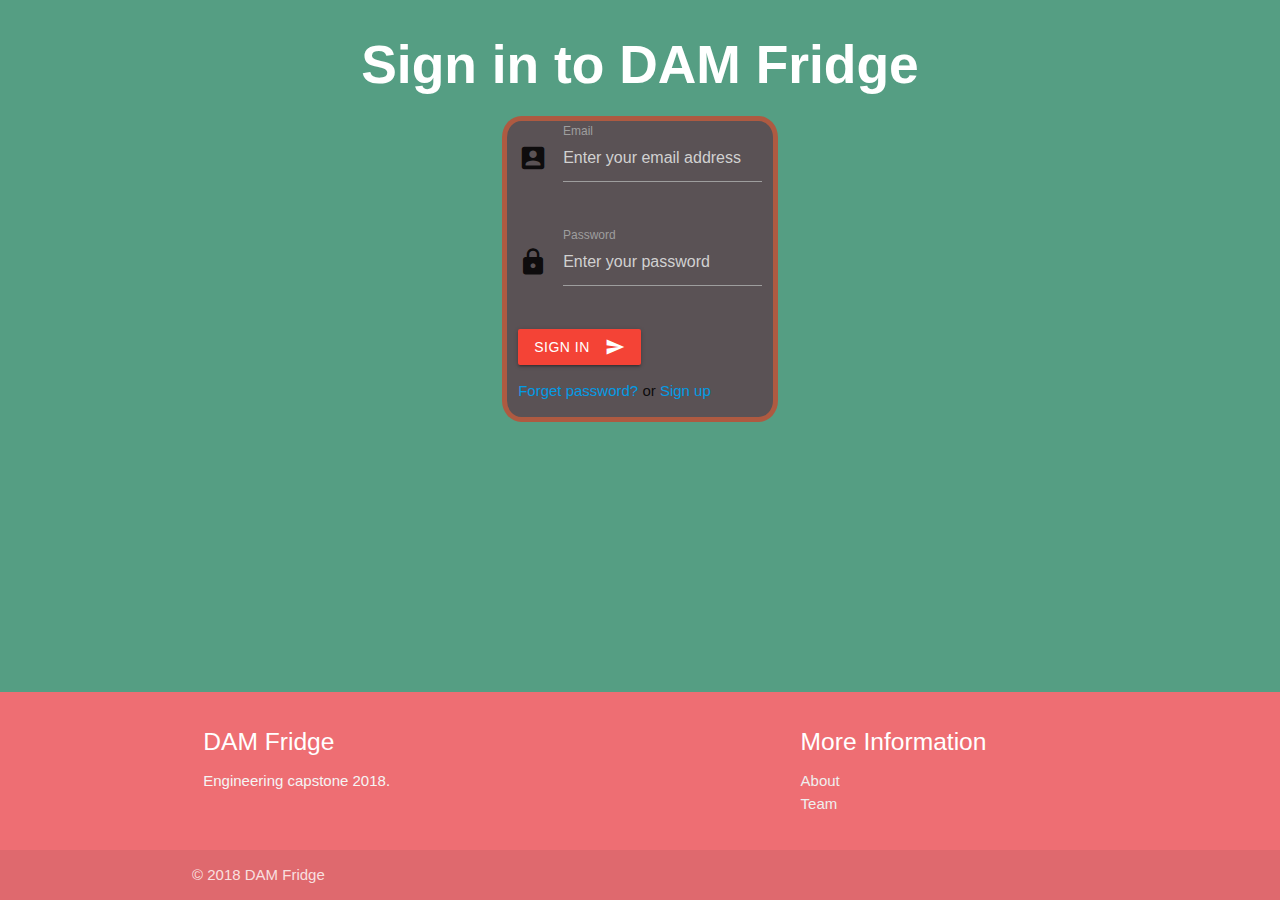
<file: index.html>
<!DOCTYPE html>
<html>

<head>
    <meta charset="utf-8">
    <meta http-equiv="X-UA-Compatible" content="IE=edge">
    <title></title>
    <!--Import Google Icon Font-->
    <link href="https://fonts.googleapis.com/icon?family=Material+Icons" rel="stylesheet">
    <!--Import materialize.css-->
    <link type="text/css" rel="stylesheet" href="webapp/3rd-party/materialize/css/materialize.css" media="screen,projection" />
    <!-- Import custom css-->
    <link href="webapp/css/index.css" rel="stylesheet" type="text/css">
    <!-- jQuery CDN -->
    <script src="https://ajax.googleapis.com/ajax/libs/jquery/3.3.1/jquery.min.js"></script>
    <!--Let browser know website is optimized for mobile-->
    <meta name="viewport" content="width=device-width, initial-scale=1.0" />
</head>

<body>
    <main>
        <div id="SignInContainer" class="container">
            <div class="row">
                <div class="">
                    <h2 id="SignInTitle" class="center-align white-text">Sign in to DAM Fridge</h2>
                </div>
                <div class="col m3 xl4"></div>
                <div class="col s12 m6 xl4">
                    <form id="SignInForm" class="col s12 m12">
                        <div class="row">
                            <div class="input-field col s12">
                                <i class="material-icons prefix">account_box</i>
                                <input placeholder="Enter your email address" id="email" type="email" class="validate">
                                <label for="email">Email</label>
                            </div>
                        </div>
                        <div class="row">
                            <div class="input-field col s12">
                                <i class="material-icons prefix">lock</i>
                                <input placeholder="Enter your password" id="password" type="password" class="validate">
                                <label for="password">Password</label>
                            </div>
                        </div>
                        <button id="SignInButton" class="btn waves-effect waves-light red" type="submit" name="action">Sign in
                            <i class="material-icons right">send</i>
                        </button>
                        <p class="">
                            <a id="ForgetPasswordLink" href="#ForgetPasswordContainer">Forget password?</a> or
                            <a href="#!">Sign up</a>
                        </p>
                    </form>
                </div>
                <div class="col m3 xl4"></div>
            </div>
        </div>
        <div id="ForgetPasswordContainer" class="container">
            <div class="row">
                <h2 id="ResetPasswordTitle" class="center-align white-text">Reset your password</h2>
                <div class="col m3 xl4"></div>
                <div class="col s12 m6 xl4">
                    <form id="ForgetPasswordForm" class="col s12 m12">
                        <p class="white-text">Enter your email address to receive a link to reset your password.</p>
                        <div class="row">
                            <div class="input-field col s12">
                                <i class="material-icons prefix">account_box</i>
                                <input placeholder="Enter your email address" id="PasswordEmail" type="email" class="validate">
                                <label for="email">Email</label>
                            </div>
                        </div>
                        <button id="SendEmail" class="btn waves-effect waves-light red" type="submit" name="action">Send Me a Link
                            <i class="material-icons right">send</i>
                        </button>
                    </form>
                </div>
                <div class="col m3 xl4"></div>
            </div>
        </div>
    </main>
    <footer class="page-footer">
        <div class="container">
            <div class="row">
                <div class="col l6 s12">
                    <h5 class="white-text">DAM Fridge</h5>
                    <p class="grey-text text-lighten-4">Engineering capstone 2018.</p>
                </div>
                <div class="col l4 offset-l2 s12">
                    <h5 class="white-text">More Information</h5>
                    <ul>
                        <li><a class="grey-text text-lighten-3" href="#!">About</a></li>
                        <li><a class="grey-text text-lighten-3" href="#!">Team</a></li>
                    </ul>
                </div>
            </div>
        </div>
        <div class="footer-copyright">
            <div class="container">
                © 2018 DAM Fridge
            </div>
        </div>
    </footer>
</body>
<!--JavaScript at end of body for optimized loading-->
<script type="text/javascript" src="webapp/3rd-party/materialize/js/materialize.js"></script>
<script type="text/javascript" src="webapp/js/index.js"></script>

</html>
</file>
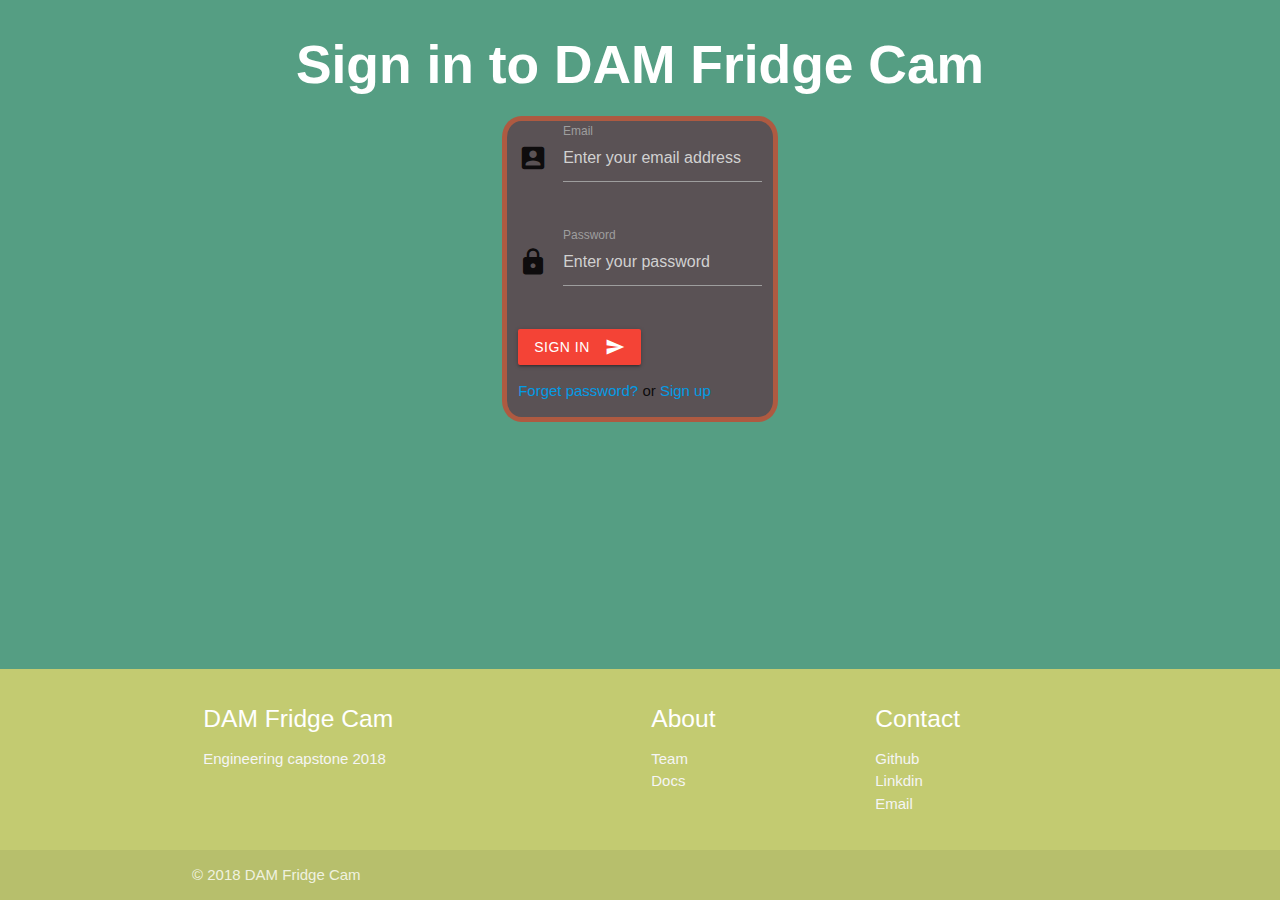
<file: webapp/index.html>
<!DOCTYPE html>
<html>

<head>
    <meta charset="utf-8">
    <meta http-equiv="X-UA-Compatible" content="IE=edge">
    <title>DAM Fridge Cam - Login</title>
    <!--Import Google Icon Font-->
    <link href="https://fonts.googleapis.com/icon?family=Material+Icons" rel="stylesheet">
    <!--Import materialize.css-->
    <link type="text/css" rel="stylesheet" href="3rd-party/materialize/css/materialize.css" media="screen,projection" />
    <!-- Import custom css-->
    <link href="css/index.css" rel="stylesheet" type="text/css">
    <link rel="stylesheet" type="text/css" href="css/page_template.css">
    <!-- jQuery CDN -->
    <script src="https://ajax.googleapis.com/ajax/libs/jquery/3.3.1/jquery.min.js"></script>
    <!--Let browser know website is optimized for mobile-->
    <meta name="viewport" content="width=device-width, initial-scale=1.0" />
</head>

<body>
    <main>
        <div id="SignInContainer" class="container">
            <div class="row">
                <div class="">
                    <h2 id="SignInTitle" class="center-align white-text">Sign in to DAM Fridge Cam</h2>
                </div>
                <div class="col m3 xl4"></div>
                <div class="col s12 m6 xl4">
                    <form id="SignInForm" class="col s12 m12" action="php/authenticate.php" method="post">
                        <div class="row">
                            <div class="input-field col s12">
                                <i class="material-icons prefix">account_box</i>
                                <input placeholder="Enter your email address" name="email" id="email" type="email" class="validate" autocomplete="on" required="">
                                <label for="email">Email</label>
                            </div>
                        </div>
                        <div class="row">
                            <div class="input-field col s12">
                                <i class="material-icons prefix">lock</i>
                                <input placeholder="Enter your password" name="password" id="password" type="password" class="validate" required="">
                                <label for="password">Password</label>
                            </div>
                        </div>
                        <button id="SignInButton" class="btn waves-effect waves-light red" type="submit" name="action">Sign in
                            <i class="material-icons right">send</i>
                        </button>
                        <p class="">
                            <a id="ForgetPasswordLink" href="#ForgetPasswordContainer">Forget password?</a> or
                            <a id="SignUpLink" href="#SignUpContainer">Sign up</a>
                        </p>
                    </form>
                </div>
                <div class="col m3 xl4"></div>
            </div>
        </div>
        <div id="ForgetPasswordContainer" class="container">
            <div class="row">
                <h2 id="ResetPasswordTitle" class="center-align white-text">Reset your password</h2>
                <div class="col m3 xl4"></div>
                <div class="col s12 m6 xl4">
                    <form id="ForgetPasswordForm" class="col s12 m12" action="php/mail.php" method="post">
                        <p class="white-text">Enter your email address to receive a link to reset your password.</p>
                        <div class="row">
                            <div class="input-field col s12">
                                <i class="material-icons prefix">account_box</i>
                                <input placeholder="Enter your email address" id="PasswordEmail" name="email" type="email" class="validate" required="" 
                                >
                                <label for="email">Email</label>
                            </div>
                        </div>
                        <button id="SendEmail" class="btn waves-effect waves-light red" type="submit" name="action">Send Me a Link
                            <i class="material-icons right">send</i>
                        </button>
                    </form>
                </div>
                <div class="col m3 xl4"></div>
            </div>
        </div>
        <div id="SignUpContainer" class="container">
            <div class="row">
                <div class="">
                    <h2 id="SignUpTitle" class="center-align white-text">Sign up for DAM Fridge Cam</h2>
                </div>
                <div class="col m3 xl4"></div>
                <div class="col s12 m6 xl4">
                    <form id="SignUpForm" class="col s12 m12" action="php/requestAccess.php" method="post">
                        <div class="row">
                            <div class="input-field col s12">
                                <i class="material-icons prefix">account_box</i>
                                <input placeholder="Enter your email address" name="email" id="email" type="email" class="validate" autocomplete="on" required="">
                            </div>
                        </div>
                        <div class="row">
                            <div class="input-field col s12">
                                <i class="material-icons prefix">face</i>
                                <input placeholder="Create a username" name="username" id="username" required="">
                            </div>
                        </div>
                        <div class="row">
                            <div class="input-field col s12">
                                <i class="material-icons prefix">lock</i>
                                <input placeholder="Create a password" name="password" id="password" type="password" required="">
                            </div>
                        </div>
                        <button id="SignUpButton" class="btn waves-effect waves-light red" type="submit" name="action">Sign Up
                            <i class="material-icons right">send</i>
                        </button>
                    </form>
                </div>
                <div class="col m3 xl4"></div>
            </div>
        </div>
    </main>
    <footer class="page-footer">
        <div class="container">
            <div class="row">
                <div class="col s6 m6">
                    <h5 class="white-text">DAM Fridge Cam</h5>
                    <p class="grey-text text-lighten-4">Engineering capstone 2018</p>
                </div>
                <div class="col s6 m3">
                    <h5>About</h5>
                    <ul>
                        <li><a class="grey-text text-lighten-4" href="#!">Team</a></li>
                        <li><a class="grey-text text-lighten-4" href="#!">Docs</a></li>
                    </ul>
                </div>
                <div class="col s6 m3">
                    <h5>Contact</h5>
                    <ul>
                        <li><a class="grey-text text-lighten-4" href="https://github.com/dinkar-sharma/DAM_Fridge_Capstone_2018">Github</a></li>
                        <li><a class="grey-text text-lighten-4" href="#!">Linkdin</a></li>
                        <li><a class="grey-text text-lighten-4" href="#!">Email</a></li>
                    </ul>
                </div>
            </div>
        </div>
        <div class="footer-copyright">
            <div class="container">
                © 2018 DAM Fridge Cam
            </div>
        </div>
    </footer>
</body>
<!--JavaScript at end of body for optimized loading-->
<script type="text/javascript" src="3rd-party/materialize/js/materialize.js"></script>
<script type="text/javascript" src="js/index.js"></script>
</html>
</file>
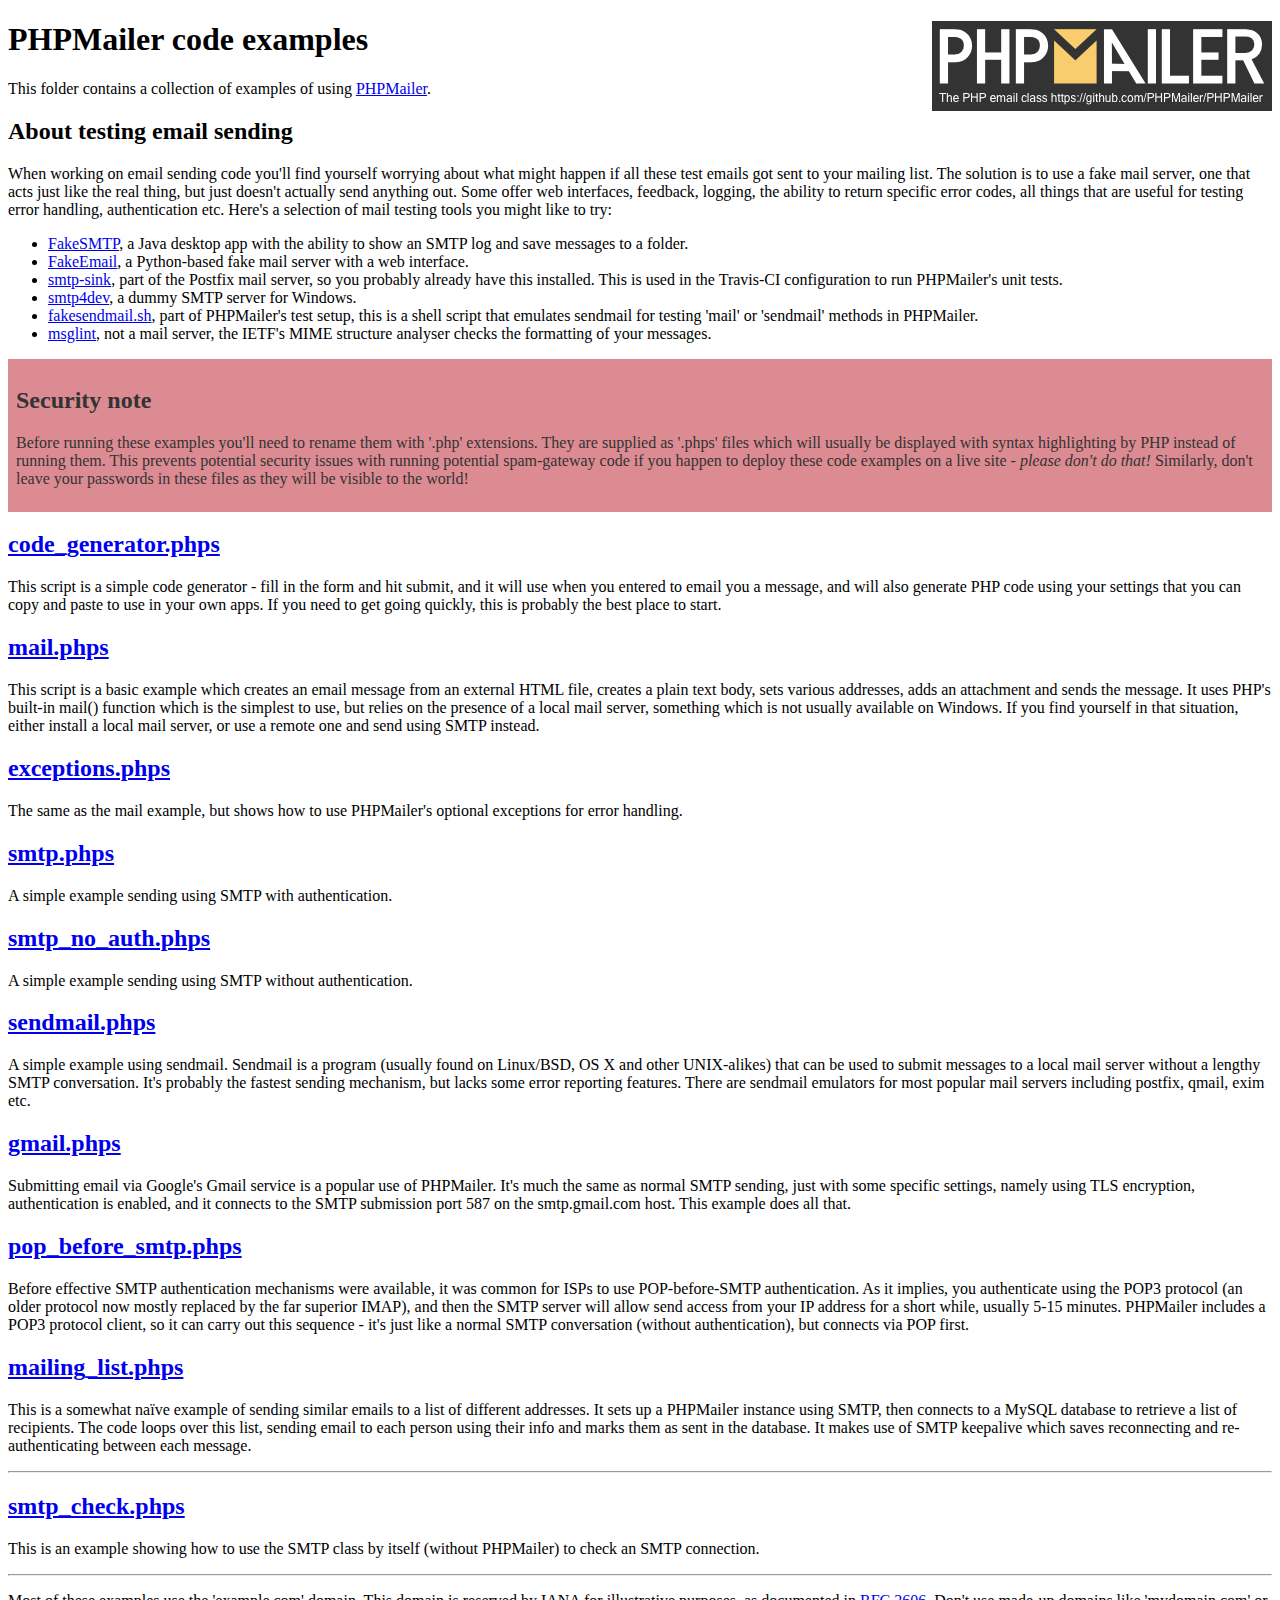
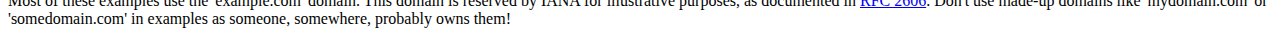
<file: webapp/PHPMailer-master/examples/index.html>
<!DOCTYPE html>
<html>
<head>
	<meta charset="UTF-8">
	<title>PHPMailer Examples</title>
</head>
<body>
<h1>PHPMailer code examples<a href="https://github.com/PHPMailer/PHPMailer"><img src="images/phpmailer.png" style="float:right; border:0;" alt="PHPMailer logo"></a></h1>
<p>This folder contains a collection of examples of using <a href="https://github.com/PHPMailer/PHPMailer">PHPMailer</a>.</p>
<h2>About testing email sending</h2>
<p>When working on email sending code you'll find yourself worrying about what might happen if all these test emails got sent to your mailing list. The solution is to use a fake mail server, one that acts just like the real thing, but just doesn't actually send anything out. Some offer web interfaces, feedback, logging, the ability to return specific error codes, all things that are useful for testing error handling, authentication etc. Here's a selection of mail testing tools you might like to try:</p>
<ul>
  <li><a href="https://github.com/Nilhcem/FakeSMTP">FakeSMTP</a>, a Java desktop app with the ability to show an SMTP log and save messages to a folder. </li>
  <li><a href="https://github.com/isotoma/FakeEmail">FakeEmail</a>, a Python-based fake mail server with a web interface.</li>
  <li><a href="http://www.postfix.org/smtp-sink.1.html">smtp-sink</a>, part of the Postfix mail server, so you probably already have this installed. This is used in the Travis-CI configuration to run PHPMailer's unit tests.</li>
  <li><a href="http://smtp4dev.codeplex.com">smtp4dev</a>, a dummy SMTP server for Windows.</li>
  <li><a href="https://github.com/PHPMailer/PHPMailer/blob/master/test/fakesendmail.sh">fakesendmail.sh</a>, part of PHPMailer's test setup, this is a shell script that emulates sendmail for testing 'mail' or 'sendmail' methods in PHPMailer.</li>
  <li><a href="http://tools.ietf.org/tools/msglint/">msglint</a>, not a mail server, the IETF's MIME structure analyser checks the formatting of your messages.</li>
</ul>
<div style="padding: 8px; color: #333333; background-color: #dc8b92">
<h2>Security note</h2>
<p>Before running these examples you'll need to rename them with '.php' extensions. They are supplied as '.phps' files which will usually be displayed with syntax highlighting by PHP instead of running them. This prevents potential security issues with running potential spam-gateway code if you happen to deploy these code examples on a live site - <em>please don't do that!</em> Similarly, don't leave your passwords in these files as they will be visible to the world!</p>
</div>
<h2><a href="code_generator.phps">code_generator.phps</a></h2>
<p>This script is a simple code generator - fill in the form and hit submit, and it will use when you entered to email you a message, and will also generate PHP code using your settings that you can copy and paste to use in your own apps. If you need to get going quickly, this is probably the best place to start.</p>
<h2><a href="mail.phps">mail.phps</a></h2>
<p>This script is a basic example which creates an email message from an external HTML file, creates a plain text body, sets various addresses, adds an attachment and sends the message. It uses PHP's built-in mail() function which is the simplest to use, but relies on the presence of a local mail server, something which is not usually available on Windows. If you find yourself in that situation, either install a local mail server, or use a remote one and send using SMTP instead.</p>
<h2><a href="exceptions.phps">exceptions.phps</a></h2>
<p>The same as the mail example, but shows how to use PHPMailer's optional exceptions for error handling.</p>
<h2><a href="smtp.phps">smtp.phps</a></h2>
<p>A simple example sending using SMTP with authentication.</p>
<h2><a href="smtp_no_auth.phps">smtp_no_auth.phps</a></h2>
<p>A simple example sending using SMTP without authentication.</p>
<h2><a href="sendmail.phps">sendmail.phps</a></h2>
<p>A simple example using sendmail. Sendmail is a program (usually found on Linux/BSD, OS X and other UNIX-alikes) that can be used to submit messages to a local mail server without a lengthy SMTP conversation. It's probably the fastest sending mechanism, but lacks some error reporting features. There are sendmail emulators for most popular mail servers including postfix, qmail, exim etc.</p>
<h2><a href="gmail.phps">gmail.phps</a></h2>
<p>Submitting email via Google's Gmail service is a popular use of PHPMailer. It's much the same as normal SMTP sending, just with some specific settings, namely using TLS encryption, authentication is enabled, and it connects to the SMTP submission port 587 on the smtp.gmail.com host. This example does all that.</p>
<h2><a href="pop_before_smtp.phps">pop_before_smtp.phps</a></h2>
<p>Before effective SMTP authentication mechanisms were available, it was common for ISPs to use POP-before-SMTP authentication. As it implies, you authenticate using the POP3 protocol (an older protocol now mostly replaced by the far superior IMAP), and then the SMTP server will allow send access from your IP address for a short while, usually 5-15 minutes. PHPMailer includes a POP3 protocol client, so it can carry out this sequence - it's just like a normal SMTP conversation (without authentication), but connects via POP first.</p>
<h2><a href="mailing_list.phps">mailing_list.phps</a></h2>
<p>This is a somewhat naïve example of sending similar emails to a list of different addresses. It sets up a PHPMailer instance using SMTP, then connects to a MySQL database to retrieve a list of recipients. The code loops over this list, sending email to each person using their info and marks them as sent in the database. It makes use of SMTP keepalive which saves reconnecting and re-authenticating between each message.</p>
<hr>
<h2><a href="smtp_check.phps">smtp_check.phps</a></h2>
<p>This is an example showing how to use the SMTP class by itself (without PHPMailer) to check an SMTP connection.</p>
<hr>
<p>Most of these examples use the 'example.com' domain. This domain is reserved by IANA for illustrative purposes, as documented in <a href="http://tools.ietf.org/html/rfc2606">RFC 2606</a>. Don't use made-up domains like 'mydomain.com' or 'somedomain.com' in examples as someone, somewhere, probably owns them!</p>
</body>
</html>
</file>
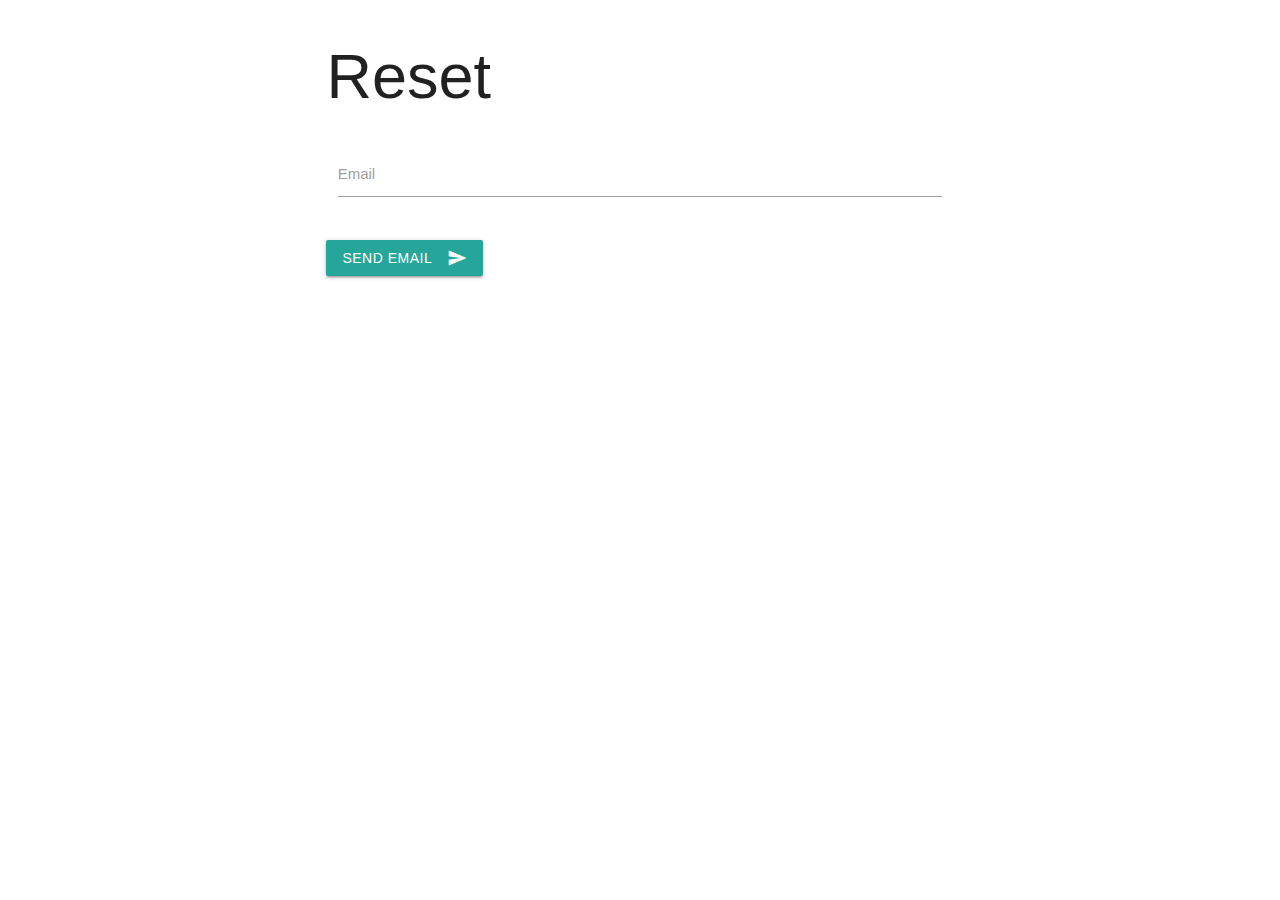
<file: webapp/forgot_pass.html>
<!DOCTYPE html>
<html>
<head>
   <title>Reset Password</title>
    <meta charset="utf-8">
    <meta http-equiv="X-UA-Compatible" content="IE=edge">
    <title></title>
    <!--Import Google Icon Font-->
    <link href="https://fonts.googleapis.com/icon?family=Material+Icons" rel="stylesheet">
    <!--Import materialize.css-->
    <link type="text/css" rel="stylesheet" href="3rd-party/materialize/css/materialize.css" media="screen,projection" />
    <!-- jQuery CDN -->
    <script src="https://ajax.googleapis.com/ajax/libs/jquery/3.3.1/jquery.min.js"></script>
    <!--Let browser know website is optimized for mobile-->
    <meta name="viewport" content="width=device-width, initial-scale=1.0" />
</head>

<body>
  
    <!-- Button to open the modal login form -->
    <div class="container">
      <section class="bg-grey-light">
    <form class="container form-group-lg bg-grey-dark" class="col s12" action="php/mail.php" method="post">
            <h1>Reset</h1>
        <div class="row">
            
                <div class="row">
                    <div class="input-field col s12">
                        <input id="email" name="email" type="email" class="validate" autocomplete="on" required>
                        <label for="email">Email</label>
                    </div>
                </div>
                <div class="row">
                    <button class="btn waves-effect waves-light" type="submit" name="action">Send Email
                        <i class="material-icons right">send</i>
                    </button>
                </div>
            </form>
        </div>
    </div>
  </section>
</body>
<!--JavaScript at end of body for optimized loading-->
<script type="text/javascript" src="3rd-party/materialize/js/materialize.js"></script>
<script src="js/index.js" type="text/javascript"></script>

</html>
</file>
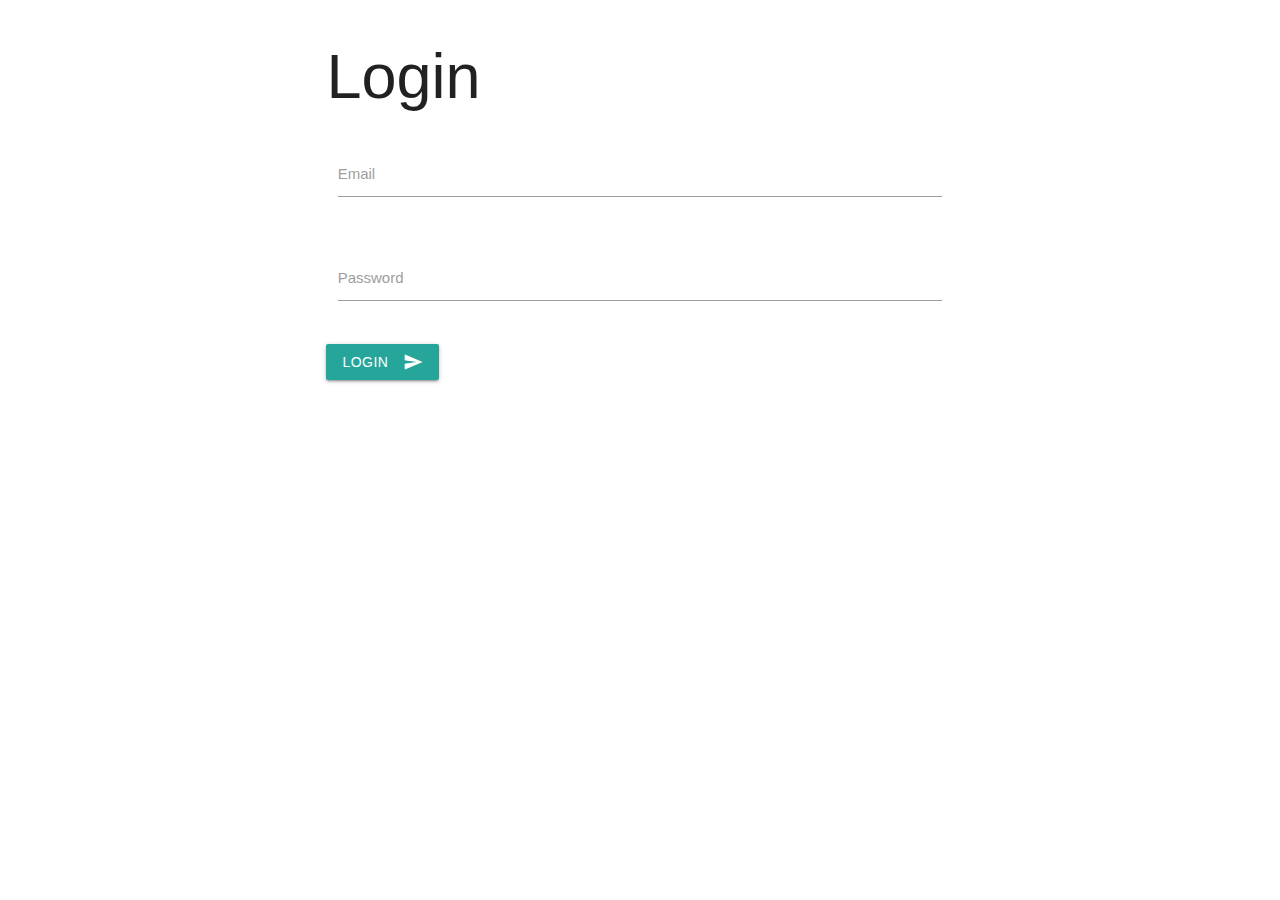
<file: webapp/login.html>
<!DOCTYPE html>
<html>
<head>
   <title>Log In</title>
    <meta charset="utf-8">
    <meta http-equiv="X-UA-Compatible" content="IE=edge">
    <title></title>
    <!--Import Google Icon Font-->
    <link href="https://fonts.googleapis.com/icon?family=Material+Icons" rel="stylesheet">
    <!--Import materialize.css-->
    <link type="text/css" rel="stylesheet" href="3rd-party/materialize/css/materialize.css" media="screen,projection" />
    <!-- jQuery CDN -->
    <script src="https://ajax.googleapis.com/ajax/libs/jquery/3.3.1/jquery.min.js"></script>
    <!--Let browser know website is optimized for mobile-->
    <meta name="viewport" content="width=device-width, initial-scale=1.0" />
</head>

<body>
  
    <!-- Button to open the modal login form -->
    <div class="container">
      <section class="bg-grey-light">
    <form class="container form-group-lg bg-grey-dark" class="col s12" action="php/login.php" method="post">
            <h1>Login</h1>
        <div class="row">
            
                <div class="row">
                    <div class="input-field col s12">
                        <input id="email" type="email" class="validate" autocomplete="on">
                        <label for="email">Email</label>
                    </div>
                </div>
                <div class="row">
                    <div class="input-field col s12">
                        <input id="password" type="password" class="validate">
                        <label for="password">Password</label>
                    </div>
                </div>
                <div class="row">
                    <button class="btn waves-effect waves-light" type="submit" name="action">Login
                        <i class="material-icons right">send</i>
                    </button>
                </div>
            </form>
        </div>
    </div>
  </section>
</body>
<!--JavaScript at end of body for optimized loading-->
<script type="text/javascript" src="3rd-party/materialize/js/materialize.js"></script>
<script src="js/index.js" type="text/javascript"></script>

</html>
</file>
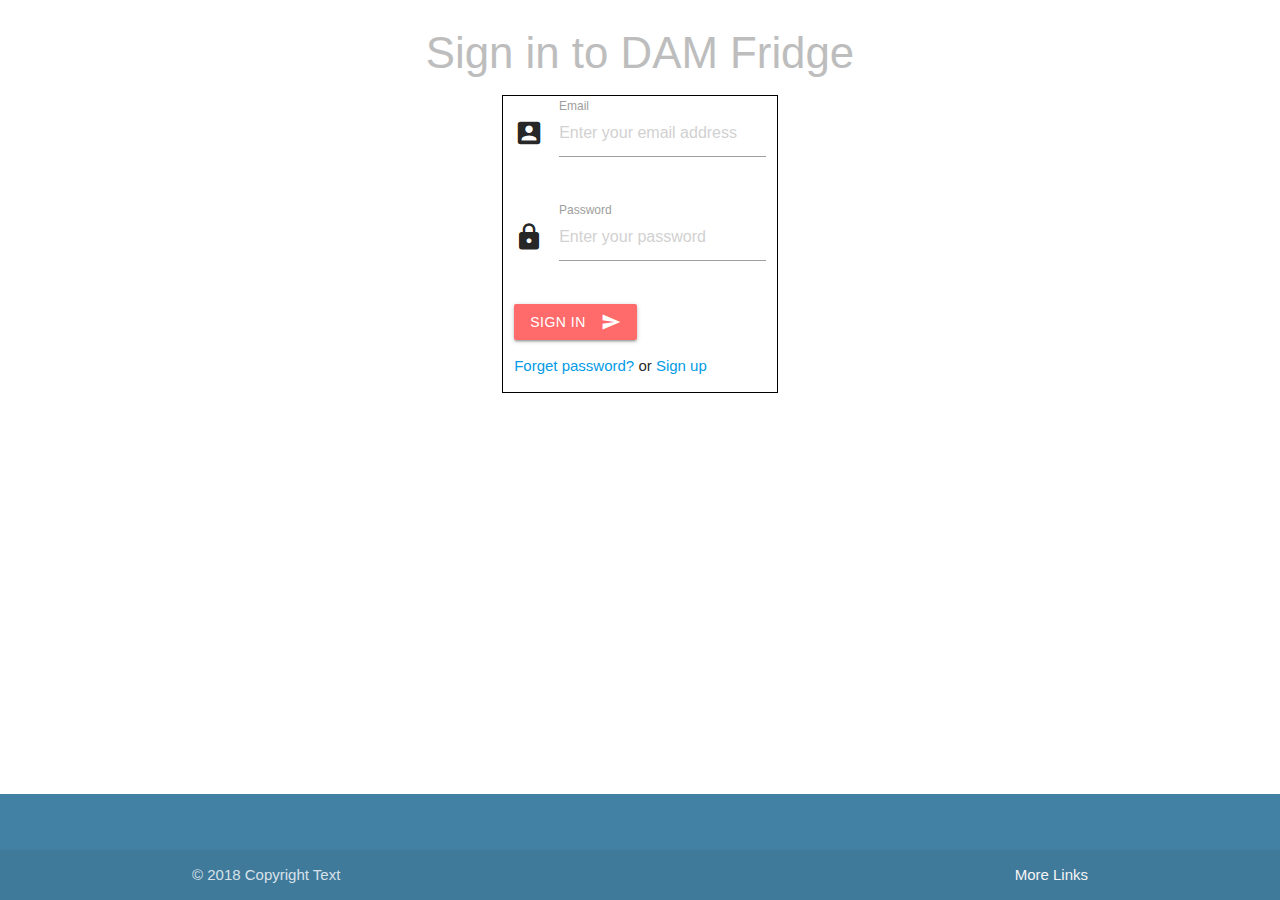
<file: webapp/loginDAM.html>
<!DOCTYPE html>
<html>

<head>
    <meta charset="utf-8">
    <meta http-equiv="X-UA-Compatible" content="IE=edge">
    <title></title>
    <!--Import Google Icon Font-->
    <link href="https://fonts.googleapis.com/icon?family=Material+Icons" rel="stylesheet">
    <!--Import materialize.css-->
    <link type="text/css" rel="stylesheet" href="3rd-party/materialize/css/materialize.css" media="screen,projection" />
    <!--Import materialize.css-->
    <link type="login/css" rel="stylesheet" href="3rd-party/materialize/css/.css" media="screen,projection" />
    <!-- Import custom css-->
    <link href="css/login.css" rel="stylesheet" type="text/css">
    <!-- jQuery CDN -->
    <script src="https://ajax.googleapis.com/ajax/libs/jquery/3.3.1/jquery.min.js"></script>
    <!--Let browser know website is optimized for mobile-->
    <meta name="viewport" content="width=device-width, initial-scale=1.0" />
</head>

<body>
    <main>
        <div class="container">
            <div class="row">
                <h3 class="center-align grey-text text-lighten-1">Sign in to DAM Fridge</h3>
                <div class="col m3 xl4"></div>
                <div id="signin" class="col s12 m6 xl4">
                    <form class="col s12" action="php/login.php" method="post">
                        <div class="row">
                            <div class="input-field col s12">
                                <i class="material-icons prefix">account_box</i>
                                <input placeholder="Enter your email address" id="email" name="email" type="email" class="validate" autocomplete="on" required>
                                <label for="email">Email</label>
                            </div>
                        </div>
                        <div class="row">
                            <div class="input-field col s12">
                                <i class="material-icons prefix">lock</i>
                                <input placeholder="Enter your password" id="password" name="password" type="password" class="validate" required>
                                <label for="password">Password</label>
                            </div>
                        </div>
                        <button id="signinButton" class="btn waves-effect waves-light" type="submit" name="action">Sign in
                            <i class="material-icons right">send</i>
                        </button>
                        <p class="">
                            <a href="forgot_pass.html">Forget password?</a> or
                            <a href="request_access.html">Sign up</a>
                        </p>
                    </form>
                </div>
                <div class="col m3 xl4"></div>
            </div>
        </div>
    </main>
    <footer class="page-footer">
        <div class="container">
            <div class="row">
                <div class="col l6 s12">
                    <h5 class="white-text"><!-- Footer Content --></h5>
                    <p class="grey-text text-lighten-4"><!-- You can use rows and columns here to organize your footer content. --></p>
                </div>
            </div>
        </div>
        <div class="footer-copyright">
            <div class="container">
                © 2018 Copyright Text
                <a class="grey-text text-lighten-4 right" href="#!">More Links</a>
            </div>
        </div>
    </footer>
</body>
<script type="text/javascript" src="3rd-party/materialize/js/materialize.js"></script>
<script src="js/index.js" type="text/javascript"></script>

</html>
</file>
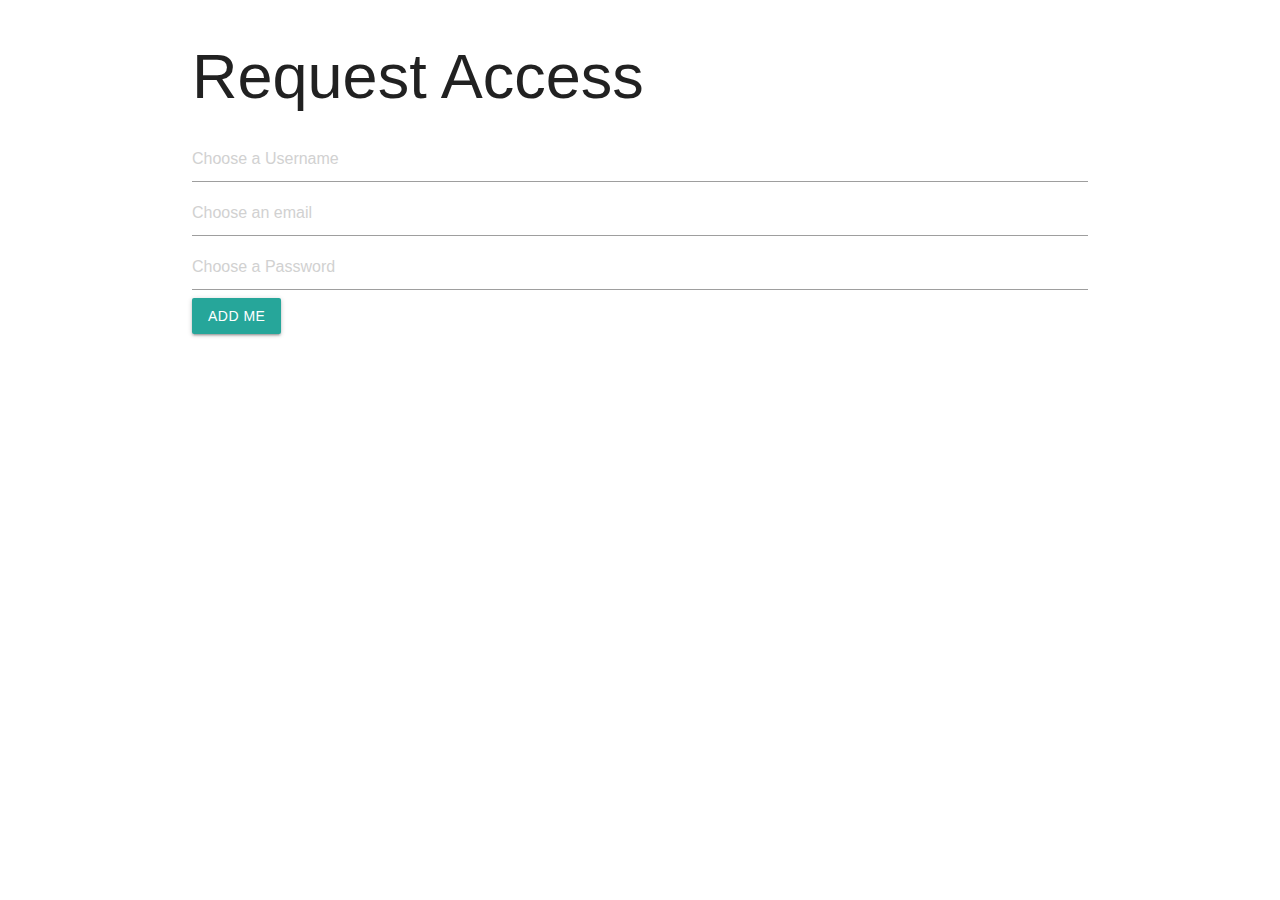
<file: webapp/request_access.html>
<!DOCTYPE html>
<html>
<head>
    <title>Request Access</title>
    <meta charset="utf-8">
      <meta http-equiv="X-UA-Compatible" content="IE=edge">
      <title></title>
      <!--Import Google Icon Font-->
      <link href="https://fonts.googleapis.com/icon?family=Material+Icons" rel="stylesheet">
      <!--Import materialize.css-->
      <link type="text/css" rel="stylesheet" href="3rd-party/materialize/css/materialize.css"  media="screen,projection"/>
      <!-- jQuery CDN -->
      <script src="https://ajax.googleapis.com/ajax/libs/jquery/3.3.1/jquery.min.js"></script>
      <!--Let browser know website is optimized for mobile-->
      <!--  <script>
         // Get the modal
         var modal = document.getElementById('id01');
         
         // When the user clicks anywhere outside of the modal, close it
         window.onclick = function(event) {
             if (event.target == modal) {
                 modal.style.display = "none";
             }
         }
         onclick="document.getElementById('id01').style.display='none'"
         
         </script> -->
      <meta name="viewport" content="width=device-width, initial-scale=1.0"/>
</head>
<body>
    
    <section class="bg-grey-light">
        <form id="form-validate" class="container form-group-lg bg-grey-dark" action="php/request_access.php" method="post">
            <h1>Request Access</h1>
            <div class="input-group ">
                <span class="input-group-addon"><i class="glyphicon glyphicon-user"></i></span>
                <input class="form-control" id="username" name="username" placeholder="Choose a Username" type="text" required> 
            </div>
             <div class="input-group ">
                <span class="input-group-addon"><i class="glyphicon glyphicon-user"></i></span>
                <input id="email" name="email" type="email" class="validate" autocomplete="on" placeholder="Choose an email" required>
            </div>
            <div class="input-group">
                <span class="input-group-addon"><i class="glyphicon glyphicon-lock"></i></span>
                <input class="form-control" id="password" name="password" placeholder="Choose a Password" type="password" required>
            </div>
            <div class="form-group" id="addBut">
                <button class="btn btn-default" type="submit">Add me</button>
            </div>
        </form>
    </section>
    <!--  <button class="btn btn-default" type="submit" href="index.html">Go to index page</button>  -->
   <!-- 
   <form id="form1-validate" class="container form-group-lg bg-grey-dark"  >
    <button class="btn btn-default" type="submit" href="index.html">Go to index page</button>
   </form> -->
</body>
</html>
</file>
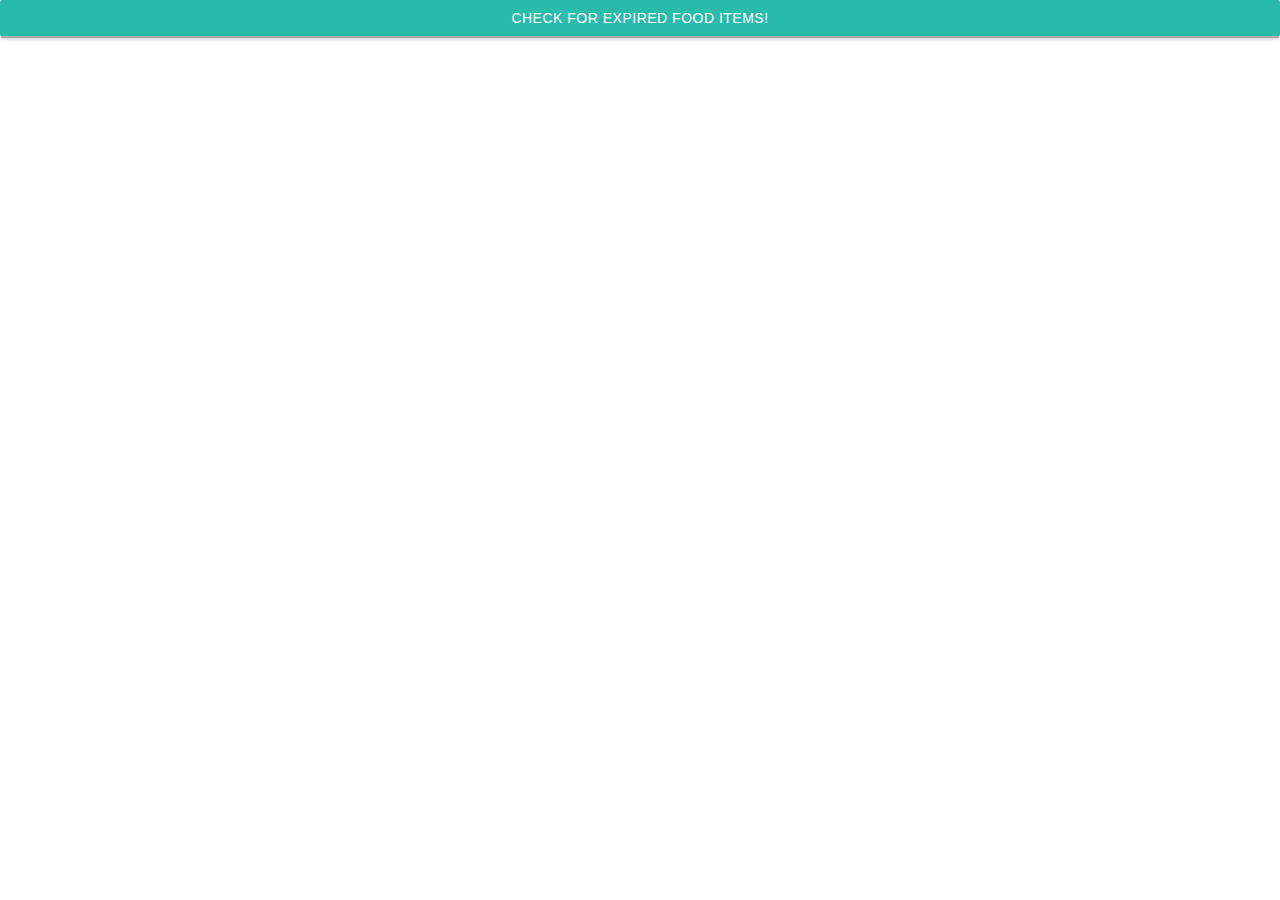
<file: webapp/test.html>
<!DOCTYPE html>
<html>

<head>
	 <meta charset="utf-8">
    <meta http-equiv="X-UA-Compatible" content="IE=edge">
    <title></title>
    <!--Import Google Icon Font-->
    <link href="https://fonts.googleapis.com/icon?family=Material+Icons" rel="stylesheet">
    <!--Import materialize.css-->
    <link type="text/css" rel="stylesheet" href="3rd-party/materialize/css/materialize.css" media="screen,projection" />
    <!--Import materialize.css-->
  <!--  -->
    <link type="login/css" rel="stylesheet" href="3rd-party/materialize/css/.css" media="screen,projection" />
    <!-- Import custom css-->
    <link href="css/login.css" rel="stylesheet" type="text/css">
    <!-- jQuery CDN -->
    <script src="https://ajax.googleapis.com/ajax/libs/jquery/3.3.1/jquery.min.js"></script>
    <!--Let browser know website is optimized for mobile-->
    <meta name="viewport" content="width=device-width, initial-scale=1.0" />
</head>

<body>
<a class="btn" onclick="M.toast({html: 'I am a toast', completeCallback: function(){alert('Your toast was dismissed')}})">Check for Expired Food Items!</a>
</body>


 <script src="3rd-party/materialize/js/materialize.js"></script>

</html>
</file>
<file: webapp/css/index.css>
body {
    display: flex;
    min-height: 100vh;
    flex-direction: column;
}

main {
    background-color: #559e83;
    flex: 1 0 auto;
}


input {
	color: white;
}

#SignInTitle {
	font-weight: 900;
}

#SignInButton {
	background-color: #ae5a41;
}

#SignInForm {
	border: 5px solid #ae5a41;
	border-radius: 7%;
	background-color: #5a5255;
}

#SignUpForm {
	border: 5px solid #ae5a41;
	border-radius: 7%;
	background-color: #5a5255;
	height: 380px;
}

#ForgetPasswordForm {
	border: 5px solid #ae5a41;
	border-radius: 7%;
	background-color: #5a5255;
	height: 250px;
}

#ResetPasswordTitle {
	font-weight: lighter;
}

#SignUpTitle {
	font-weight: lighter;
}
</file>
<file: webapp/css/page_template.css>
/*Basic template for all pages*/

body {
    background-color: #559e83;
    display: flex;
    min-height: 100vh;
    flex-direction: column;
}

main {
	flex: 1 0 auto;
}

@media only screen and (min-width: 900px) {
    body.has-fixed-sidenav {
        padding-left: 300px;
    }

    nav.navbar .brand-logo {
        position: relative;
        float: left;
        font-size: 18px;
        padding-left: 20px;
    }
}

.navbar {
    background-color: #c3cb71;
}

.sidenav {
    background-color: #1b85b8;
}

.page-footer {
    background-color: #c3cb71;
}
</file>
<file: webapp/css/login.css>
body {
    display: flex;
    min-height: 100vh;
    flex-direction: column;
}

main {
    background-color: #FFFFFF;
    flex: 1 0 auto;
}

form {
    border: 1px solid black;
    background-color: white;
}

#signinButton {
	background-color: #FF6B6B;
}
.page-footer {
	background-color: #4281A4;
}
</file>
